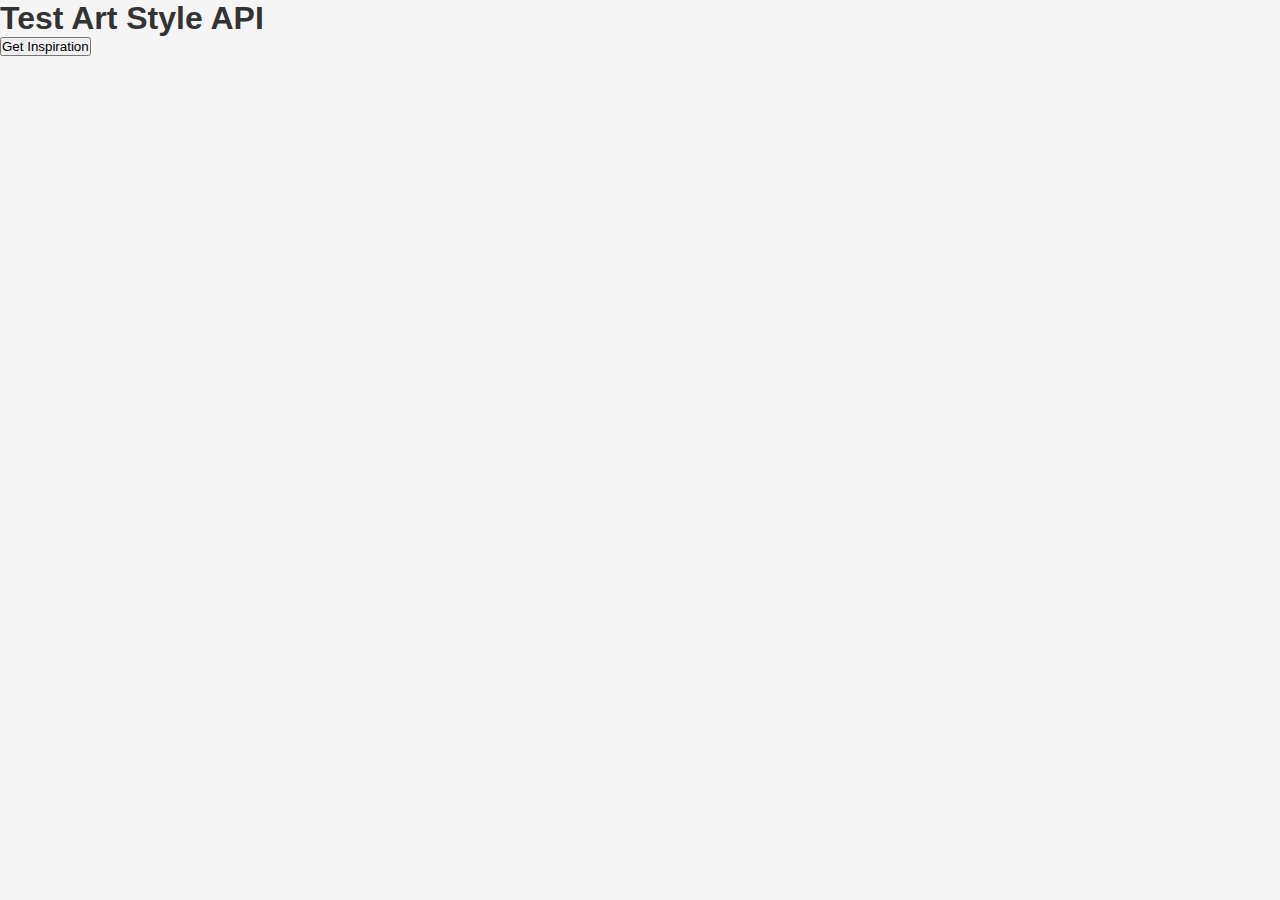
<file: public/test.html>
<!DOCTYPE html>
<html lang="en">
<head>
    <meta charset="UTF-8">
    <meta name="viewport" content="width=device-width, initial-scale=1.0">
    <title>Art Style Test</title>
    <link rel="stylesheet" href="styles.css" />
</head>
<body>
    <h1>Test Art Style API</h1>
    <button id="testButton">Get Inspiration</button>
    <div id="testResult"></div>

    <script>
        document.getElementById("testButton").addEventListener("click", () => {
            fetch("/api/generateInspiration")
                .then((response) => response.json())
                .then((data) => {
                    document.getElementById("testResult").innerText = JSON.stringify(data, null, 2);
                })
                .catch(error => console.error('Error fetching data:', error));
        });
    </script>
</body>
</html>
</file>
<file: public/styles.css>
* {
    margin: 0;
    padding: 0;
    box-sizing: border-box;
}

body {
    font-family: Arial, sans-serif;
    background-color: #f5f5f5;
    color: #333;
}

header {
    text-align: center;
    padding: 20px;
    background-color: #f9f9f9;
    border-bottom: 2px solid #ddd;
}

header h1 {
    font-size: 2.5rem;
    color: #444;
}

header p {
    font-size: 1rem;
    color: #666;
}

main {
    max-width: 800px;
    margin: 40px auto;
    padding: 20px;
    background-color: white;
    border-radius: 8px;
    box-shadow: 0 4px 8px rgba(0, 0, 0, 0.1);
}

.form-group {
    margin-bottom: 20px;
}

.input-label {
    font-size: 1.1rem;
    font-weight: bold;
    color: #333;
    margin-bottom: 8px;
}

.theme-input {
    width: 100%;
    padding: 10px;
    border: 2px solid #ddd;
    border-radius: 5px;
    font-size: 1rem;
}

.error {
    color: #e53e3e;
    font-size: 0.9rem;
    margin-top: 4px;
}

.style-section {
    margin-top: 20px;
}

.style-title {
    font-size: 1.2rem;
    font-weight: bold;
    color: #444;
    margin-bottom: 10px;
}

.style-container {
    display: flex;
    flex-wrap: wrap;
    gap: 8px;
    padding: 8px 0;
}

.style-label {
    padding: 8px 12px;
    background: #e0f7fa;
    border-radius: 5px;
    cursor: pointer;
    transition: background 0.3s, transform 0.3s;
}

.style-label:hover {
    background: #b2ebf2;
    transform: scale(1.05);
}

.style-label input[type="checkbox"] {
    display: none;
}

.style-text {
    color: #333;
}

.inspiration-container {
    margin-top: 20px;
}

.inspiration-element {
    display: flex;
    flex-direction: column;
    padding: 12px;
    margin-top: 10px;
    background: #fafafa;
    border: 1px solid #e0e0e0;
    border-radius: 8px;
    box-shadow: 0 2px 5px rgba(0, 0, 0, 0.1);
}

.inspiration-number {
    font-weight: bold;
    color: #888;
}

.inspiration-info {
    margin-top: 8px;
}

.inspiration-name {
    font-weight: 600;
    color: #444;
}

.inspiration-styles {
    color: #777;
}

.submit-button {
    display: inline-block;
    width: 100%;
    padding: 12px;
    background: #4CAF50;
    color: #fff;
    border: none;
    border-radius: 5px;
    font-size: 1rem;
    cursor: pointer;
    transition: background 0.3s ease;
}

.submit-button:hover {
    background: #45A049;
}

footer {
    text-align: center;
    padding: 10px;
    font-size: 0.9rem;
    color: #888;
}
</file>
